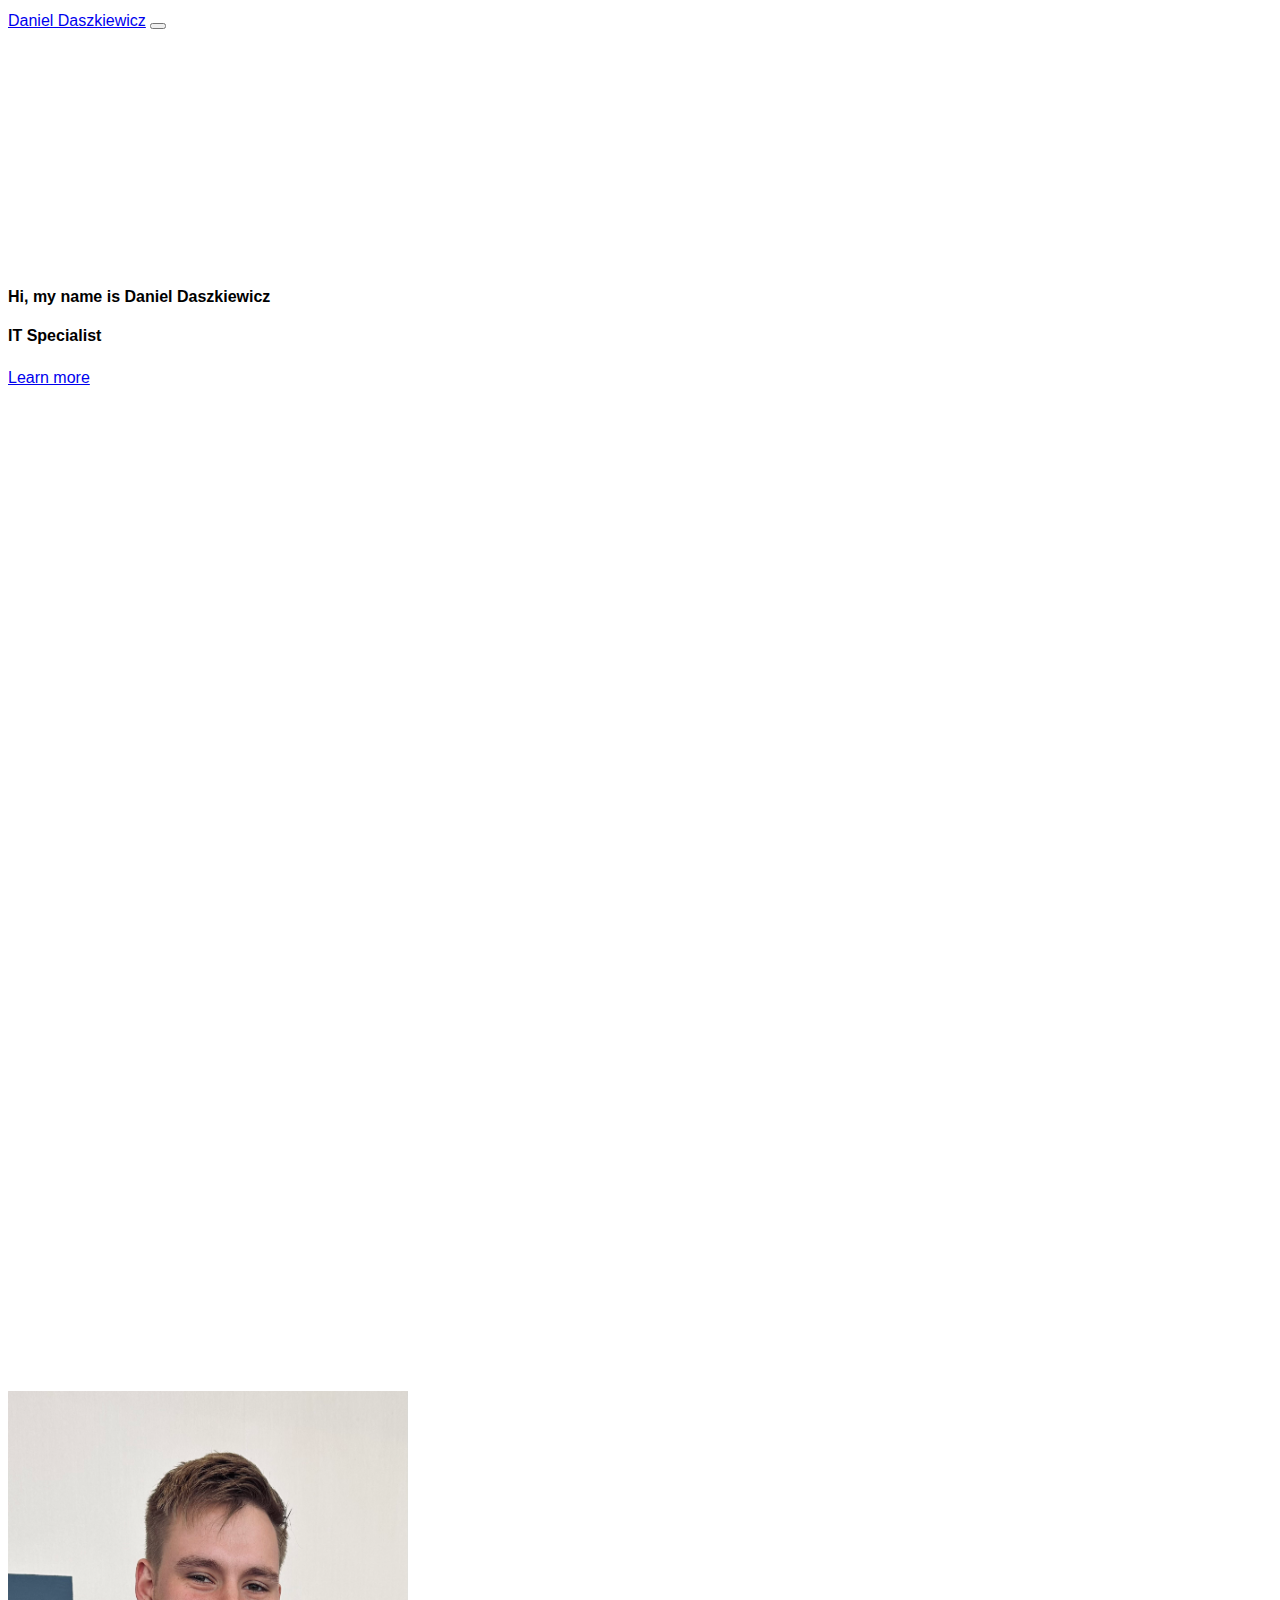
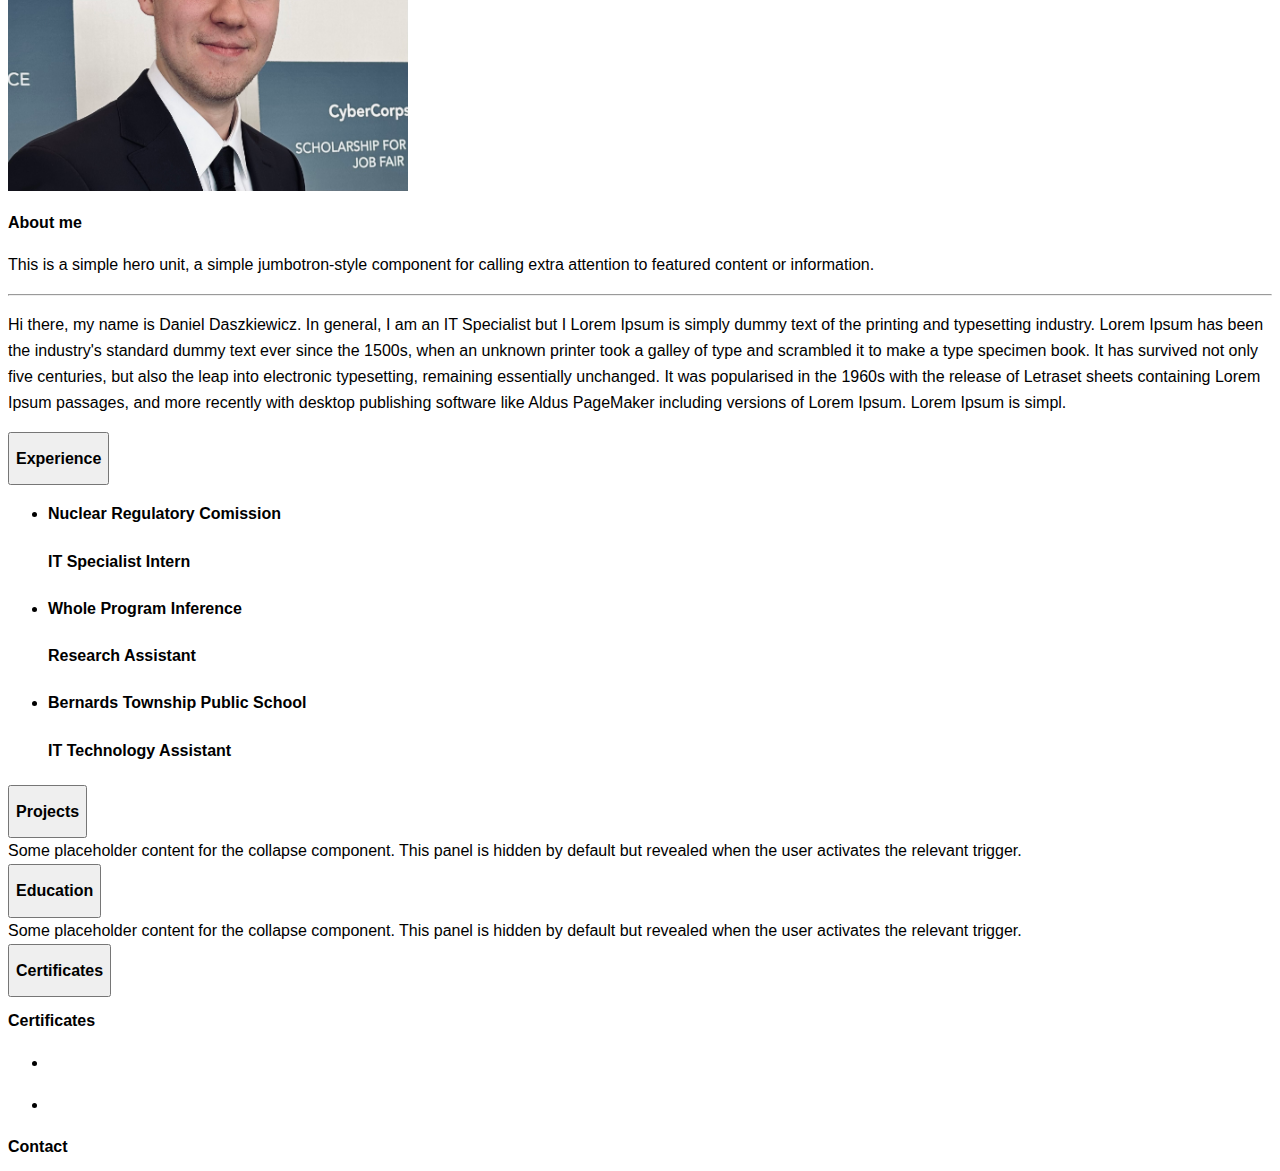
<file: index.html>
<!doctype html>
<html lang="en">
  <head>
    <script type="text/javascript" src="./js/scripts.js"></script>
    <link rel="stylesheet" href="./css/styles.css">
    <script src="https://cdn.jsdelivr.net/npm/jquery@3.7.0/dist/jquery.min.js"></script>
    <meta charset="utf-8">
    <meta name="viewport" content="width=device-width, initial-scale=1">
    <title>Daniel D</title>
    <link href="https://cdn.jsdelivr.net/npm/bootstrap@5.3.0/dist/css/bootstrap.min.css" rel="stylesheet" integrity="sha384-9ndCyUaIbzAi2FUVXJi0CjmCapSmO7SnpJef0486qhLnuZ2cdeRhO02iuK6FUUVM" crossorigin="anonymous">
  </head>
  <div class="container-fluid border">
    <nav class="navbar navbar-expand-lg navbar-light bg-light mb-3">
      <a class="navbar-brand" href="#" style="text-align: center;">Daniel Daszkiewicz</a>
      <button class="navbar-toggler" type="button" data-toggle="collapse" data-target="#navbarNavDropdown" aria-controls="navbarNavDropdown" aria-expanded="false" aria-label="Toggle navigation">
        <span class="navbar-toggler-icon"></span>
    </nav>
    <body id="mainBody">
      <script src="https://cdn.jsdelivr.net/npm/bootstrap@5.3.0/dist/js/bootstrap.bundle.min.js" integrity="sha384-geWF76RCwLtnZ8qwWowPQNguL3RmwHVBC9FhGdlKrxdiJJigb/j/68SIy3Te4Bkz" crossorigin="anonymous"></script> 
      <div class="mx-auto" id="MainTitle" style="width: 800px;">
        <h1 class="center"> Hi, my name is Daniel Daszkiewicz </h1>  
        <h2> IT Specialist </h2>  
        <p class="lead">
          <a class="btn btn-primary btn-lg" href="#mainContainer" role="button">Learn more</a>
        </p>
      </div>
      <div class="container" id="mainContainer">
        <span></span>
        <span> </span>
      <div class="container mb-3" id="subContainer">
          <div class="row">
            <div class="col-md-4">
              <div class="container">
                  <img src="./images/IMG_4678.jpeg" class="float-start" style="height: 400px; width: 400px;">
              </div>
            </div>  
            <div class="col-md-8" style="float: left;">
              <div class="jumbotron">
                <h1 class="display-4">About me</h1>
                <p class="lead">This is a simple hero unit, a simple jumbotron-style component for calling extra attention to featured content or information.</p>
                <hr class="my-4">
                <p>Hi there, my name is Daniel Daszkiewicz. In general, I am an IT Specialist but I Lorem Ipsum is simply dummy text of the printing and typesetting industry. Lorem Ipsum has been the industry's standard dummy text ever since the 1500s, when an unknown printer took a galley of type and scrambled it to make a type specimen book. It has survived not only five centuries, but also the leap into electronic typesetting, remaining essentially unchanged. It was popularised in the 1960s with the release of Letraset sheets containing Lorem Ipsum passages, and more recently with desktop publishing software like Aldus PageMaker including versions of Lorem Ipsum.
                  Lorem Ipsum is simpl. 
                </p>                
              </div>
            </div>
          </div>  
      </div>
      <!-- Categories Top Level Column Start-->
        <div class="container">
          <div class="row">
          <div class="col-md-8"> 
              <!-- Categories Option 1 Column Start-->
              <div class="row">
                <button class="btn" type="button" data-bs-toggle="collapse" data-bs-target="#collapseExample" aria-expanded="false" aria-controls="collapseExample">
                  <h1> Experience </h1> 
                </button> 
                <div id="collapseExample">
                  <div class="card card-body border-0">
                    <ul class="list-group ">
                      <li class="list-group-item">
                        <h3>Nuclear Regulatory Comission</h3>
                        <h4>IT Specialist Intern</h4>
                      </li>
                      <li class="list-group-item">
                        <h2>Whole Program Inference</h2>
                        <h4>Research Assistant</h4>
                      </li>
                      <li class="list-group-item">
                        <h2>Bernards Township Public School</h2>
                        <h4>IT Technology Assistant</h4>
                      </li>
                    </ul>
                  </div>
                </div>
              </div> 
              <!-- Categories Option 1 Column Start-->
          <!-- Categories Option 2 Column Start-->
              <div class="row">
                <button class="btn" type="button" data-bs-toggle="collapse" data-bs-target="#collapseExample2" aria-expanded="false" aria-controls="collapseExample">
                  <h1> Projects </h1> 
                </button> 
                <!-- Categories Option 2 Column Start-->
                <div id="collapseExample2">
                  <div class="card card-body border-0">
                  Some placeholder content for the collapse component. This panel is hidden by default but revealed when the user activates the relevant trigger.
                  </div>
                </div>
              </div> 
              <div class="row">
                <button class="btn" type="button" data-bs-toggle="collapse" data-bs-target="#collapseExample3" aria-expanded="false" aria-controls="collapseExample">
                  <h1> Education </h1> 
                </button> 
                <!-- Categories Option 2 Column Start-->
                <div id="collapseExample3">
                  <div class="card card-body border-0">
                  Some placeholder content for the collapse component. This panel is hidden by default but revealed when the user activates the relevant trigger.
                  </div>
                </div>
              </div> 
              <div class="row">
                <button class="btn" type="button" data-bs-toggle="collapse" data-bs-target="#collapseExample4" aria-expanded="false" aria-controls="collapseExample">
                  <h1> Certificates </h1> 
                </button> 
                <!-- Categories Option 2 Column Start-->
                <div id="collapseExample4">
                  <div class="card card-body border-0">
                  </div>
                </div>
              </div> 
          </div> 
          <div class="col-md-4" id="sidebar">
            <div class="position-relative">
            <h1> Certificates </h1> 
              <ul class="list-group">
                <li class="list-group-item border-0">
                <div data-iframe-width="170" data-iframe-height="270" data-share-badge-id="8791142f-ace7-4345-9a47-149d2a14d404" data-share-badge-host="https://www.credly.com"></div><script type="text/javascript" async src="//cdn.credly.com/assets/utilities/embed.js"></script>
                </li> 
                <li class="list-group-item border-0">
                  <script src="https://tryhackme.com/badge/151293"></script>
                </li>
              </ul>
            <h1> Contact </h1> 
            </div>
          </div>
          <!-- Categories Option 2 Column End -->
        </div>
        </div>
      <!--</div>  
       Categories Top Level End-->
      </div>  
    </div>
    </body>
  </div>
</html>
</file>
<file: css/styles.css>
html * {
    font-size: 16px;
    line-height: 1.625;
    font-family: Nunito, sans-serif;
  }


#exbutton:active{
    transform: scale(1, 0.9);
    color:#2d3436;
    transition: transform 0.2s color 0.2s;
}

#MainTitle{
    margin-top: 250px !important;
    margin-bottom: 1000px !important;

}

body {
  background-image: url('');
}
</file>
